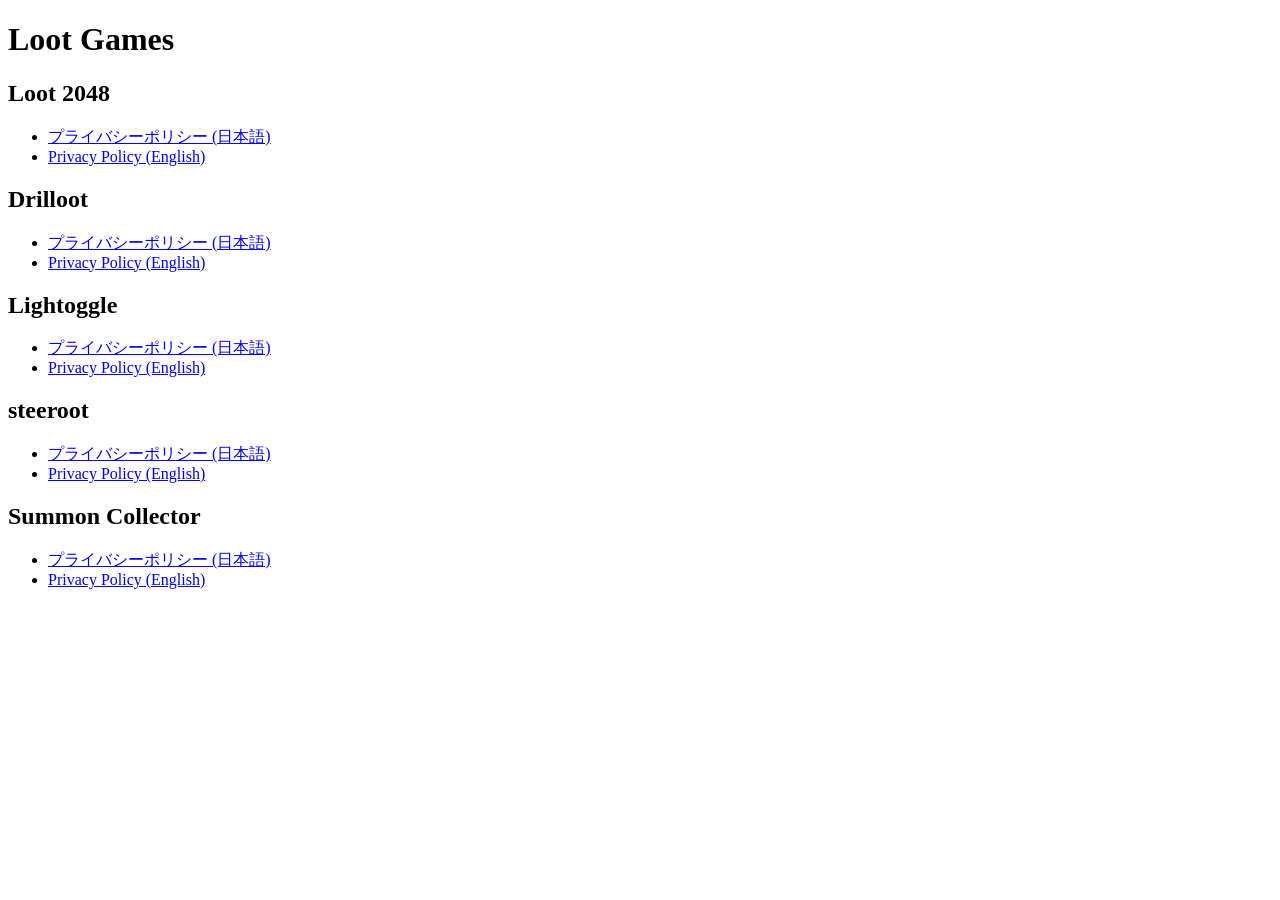
<file: index.html>
<!DOCTYPE html>
<html lang="ja">
<head>
<meta charset="UTF-8">
<meta name="viewport" content="width=device-width, initial-scale=1.0">
<title>Loot Games</title>
</head>
<body>
<h1>Loot Games</h1>
<h2>Loot 2048</h2>
<ul>
<li><a href="/legal/loot-2048/privacy-policy.html">プライバシーポリシー (日本語)</a></li>
<li><a href="/legal/loot-2048/privacy-policy-en.html">Privacy Policy (English)</a></li>
</ul>
<h2>Drilloot</h2>
<ul>
<li><a href="/legal/drilloot/privacy-policy.html">プライバシーポリシー (日本語)</a></li>
<li><a href="/legal/drilloot/privacy-policy-en.html">Privacy Policy (English)</a></li>
</ul>
<h2>Lightoggle</h2>
<ul>
<li><a href="/legal/lightoggle/privacy-policy.html">プライバシーポリシー (日本語)</a></li>
<li><a href="/legal/lightoggle/privacy-policy-en.html">Privacy Policy (English)</a></li>
</ul>
<h2>steeroot</h2>
<ul>
<li><a href="/legal/steeroot/privacy-policy.html">プライバシーポリシー (日本語)</a></li>
<li><a href="/legal/steeroot/privacy-policy-en.html">Privacy Policy (English)</a></li>
</ul>
<h2>Summon Collector</h2>
<ul>
<li><a href="/legal/summon-collector/privacy-policy.html">プライバシーポリシー (日本語)</a></li>
<li><a href="/legal/summon-collector/privacy-policy-en.html">Privacy Policy (English)</a></li>
</ul>
</body>
</html>
</file>
